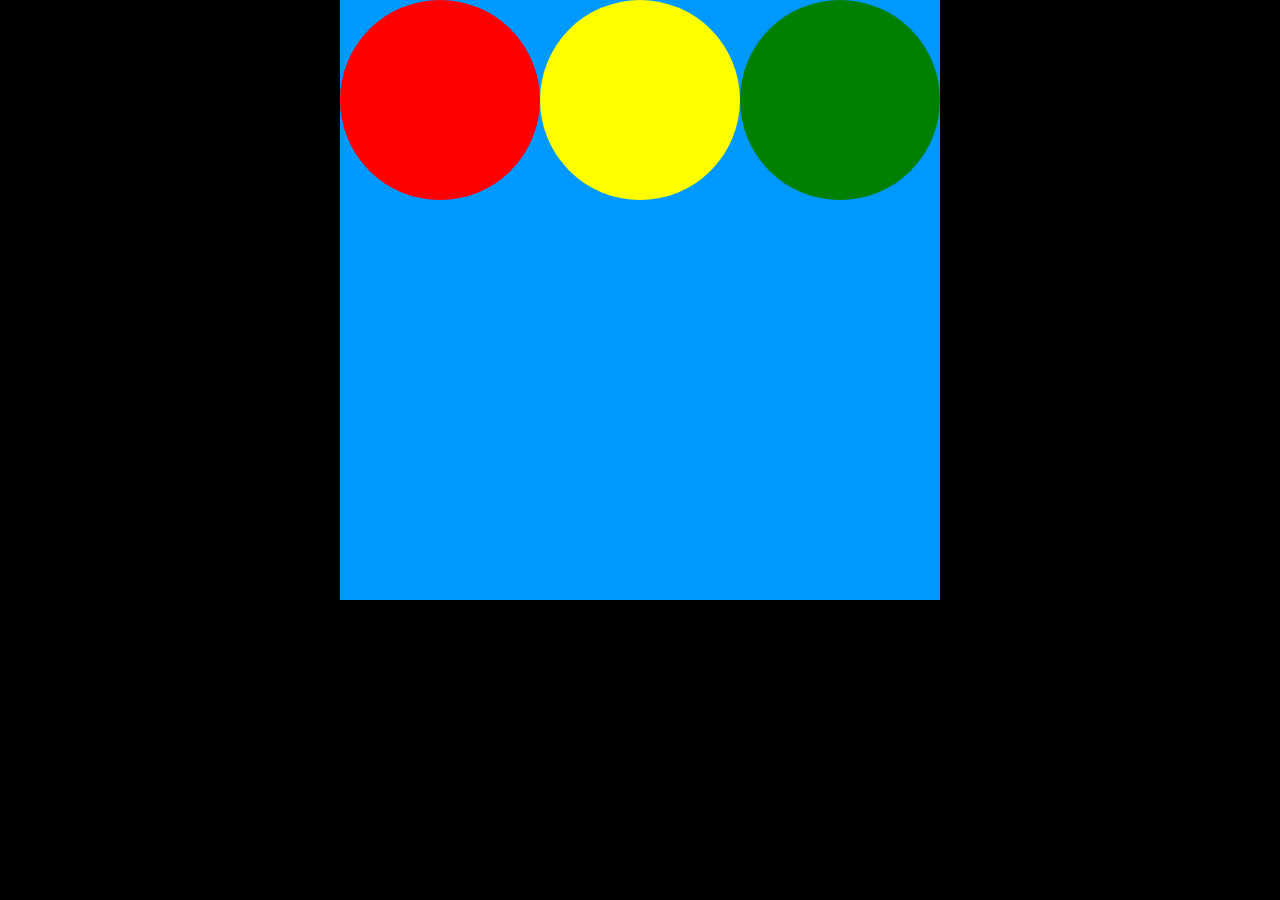
<file: index.html>
<!DOCTYPE html>
<html lang="en">
<head>
    <meta charset="UTF-8">
    <meta name="viewport" content="width=device-width, initial-scale=1.0">
    <meta http-equiv="X-UA-Compatible" content="ie=edge">
    <link rel="stylesheet" href="css/style.css">
    <title>Displays</title>
</head>
<body>
    <div class="mainDiv">
        <div class="red"></div>
        <div class="yellow"></div>
        <div class="green"></div>
    </div>
</body>
</html>
</file>
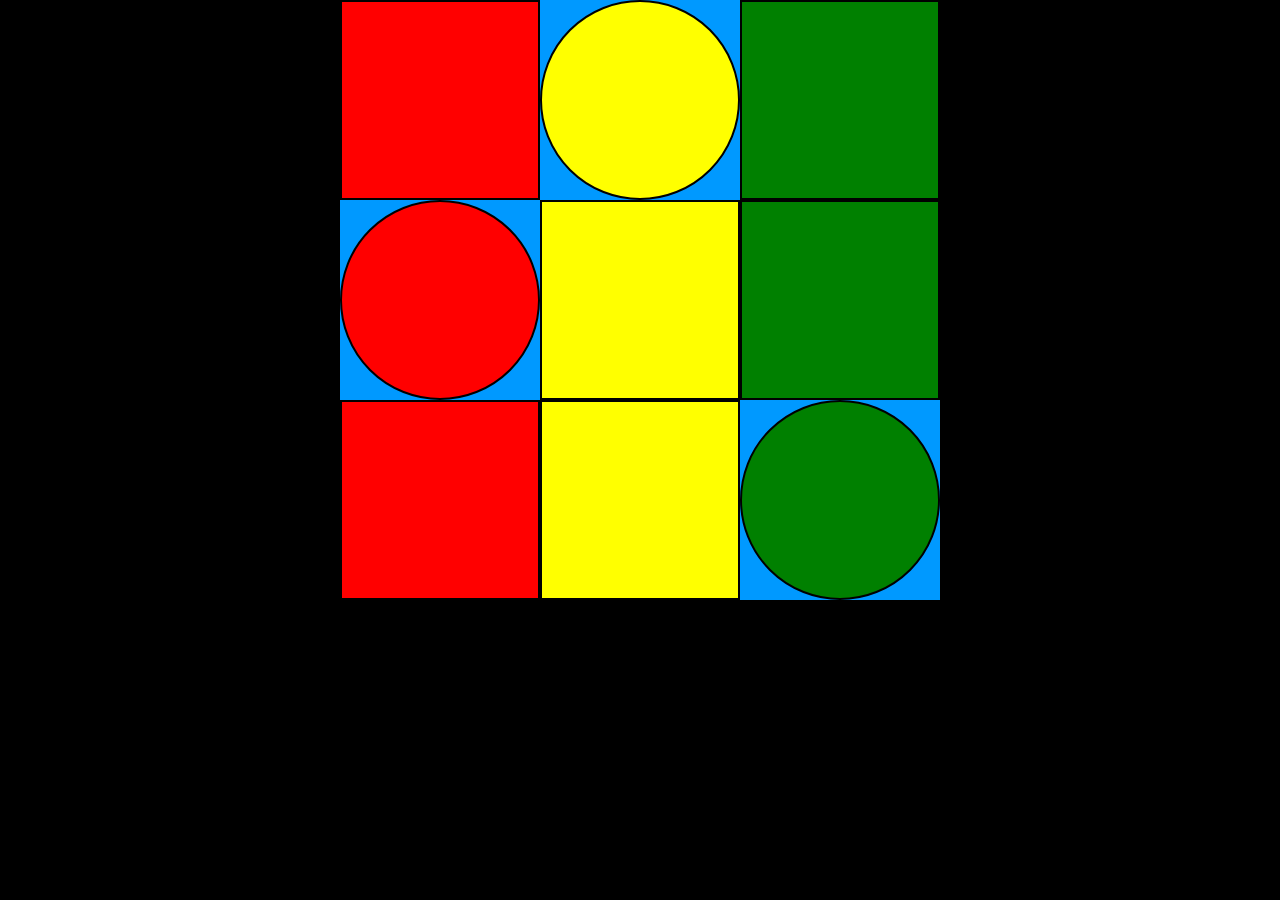
<file: task.html>
<!DOCTYPE html>
<html lang="en">
<head>
    <meta charset="UTF-8">
    <meta name="viewport" content="width=device-width, initial-scale=1.0">
    <meta http-equiv="X-UA-Compatible" content="ie=edge">
    <link rel="stylesheet" href="css/style.css">
    <title>Displays</title>
</head>
<body>
    <div class="mainDiv">
        <div class="firstDiv">
            <div class="red"></div>
            <div class="redCir"></div>
            <div class="red"></div>
        </div>
        <div class="secondDiv">
            <div class="yellowCir"></div>
            <div class="yellow"></div>
            <div class="yellow"></div>
        </div>
        <div class="thirdDiv">
            <div class="green"></div>
            <div class="green"></div>
            <div class="greenCir"></div>
        </div>
    </div>
</body>
</html>
</file>
<file: css/style.css>
body {
    margin: 0;
    padding: 0;
    background-color: black;
}

.mainDiv {
    height: 600px;
    width: 600px;
    margin: 0 auto;
    background-color: #0099ff;
    font-size: 0;
}

.firstDiv, .secondDiv, .thirdDiv {
    background-color: #0099ff;
}

.mainDiv > div {
    width: 200px;
    height: 200px;
    margin: 0 auto;
    border-radius: 50%;
    box-sizing: border-box; /* border will be in ellipse */
    display: inline-block;
}

.red, .redCir {
    background-color: red;
    transition-property: transform;
    transition-duration: 3s;
    
}

.yellow, .yellowCir {
    background-color: yellow;
    transition-property: transform;
    transition-duration: 3s;
}

.green, .greenCir {
    background-color: green;
    transition-property: transform;
    transition-duration: 3s;
}

.firstDiv > div, .secondDiv > div, .thirdDiv > div {
    display: inline-block;
    width: 200px;
    height: 200px;
    margin: 0 auto;
    border: 2px solid black;
    box-sizing: border-box;
    
}

.redCir, .yellowCir, .greenCir {
    border-radius: 50%;
}

.red:hover, .yellow:hover, .green:hover
{
    transform: rotateY(180deg);
}

.redCir:hover, .yellowCir:hover, .greenCir:hover {
    opacity: 0%;
}
</file>
